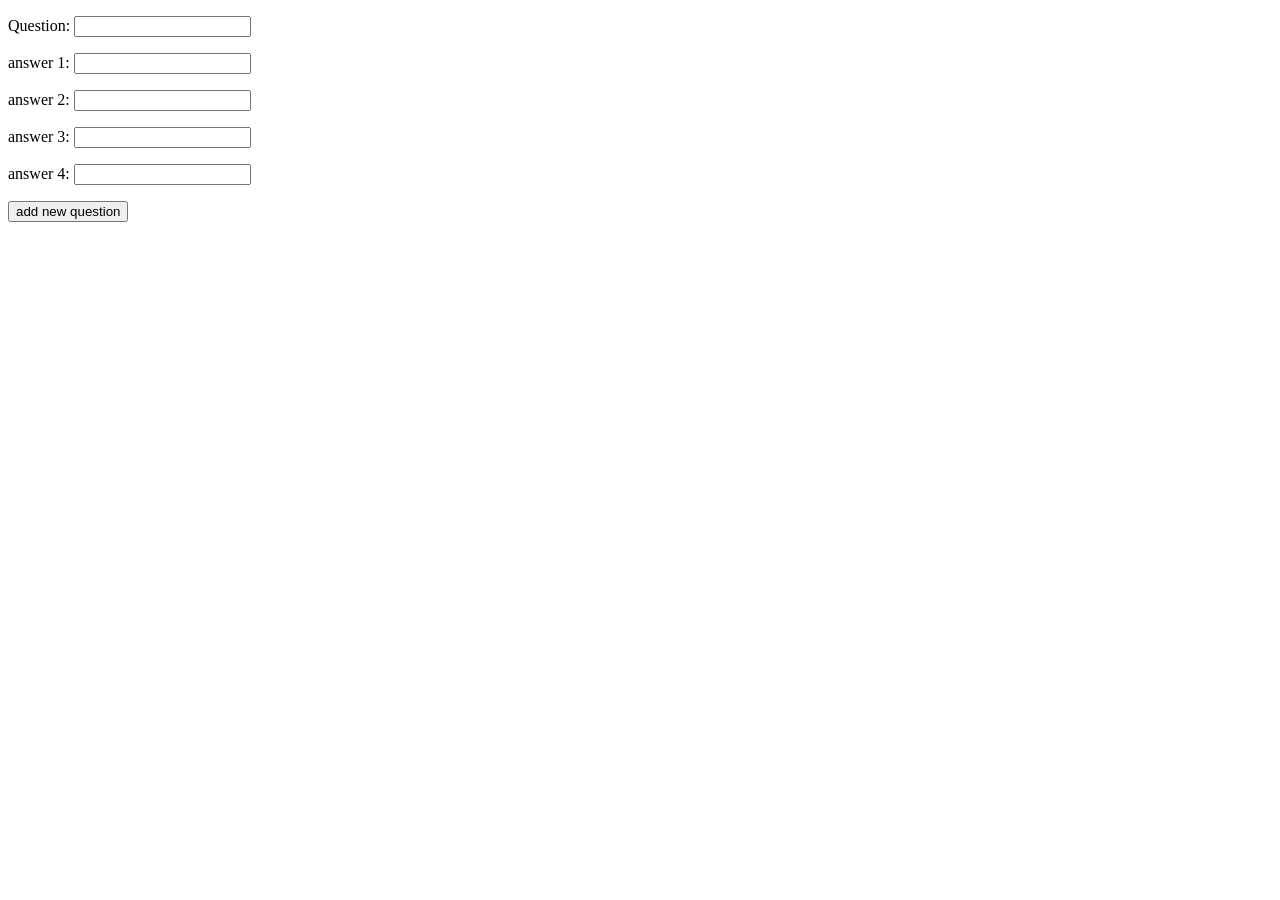
<file: src/main/resources/templates/newQuestion.html>
<!DOCTYPE html>
<html lang="en" xmlns:th="http://www.thymeleaf.org">
<head>
    <meta charset="UTF-8">
    <title>Adding new questions</title>
</head>
<body>
<form th:action="@{/add-question}" th:object="${newQuestion}" method="post">
    <p>Question: <input type="text" th:field="*{questionText}"></p>
    <p>answer 1: <input type="text" th:field="*{answers[0].answerText}"></p>
    <p>answer 2: <input type="text" th:field="*{answers[1].answerText}"></p>
    <p>answer 3: <input type="text" th:field="*{answers[2].answerText}"></p>
    <p>answer 4: <input type="text" th:field="*{answers[3].answerText}"></p>
    <p><input type="submit" value="add new question"></p>
</form>
</body>
</html>
</file>
